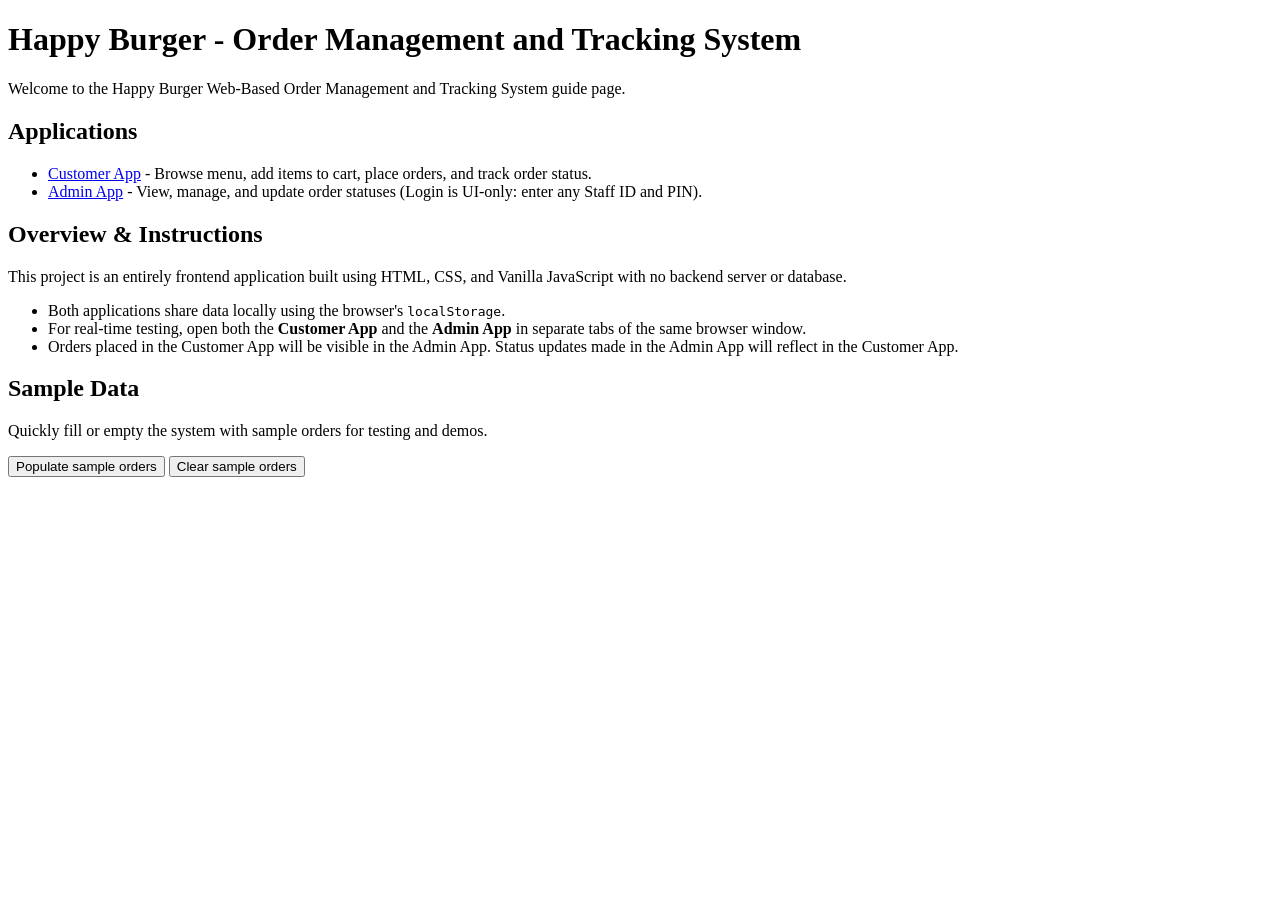
<file: index.html>
<!DOCTYPE html>
<html lang="en">
<head>
    <meta charset="UTF-8">
    <meta name="viewport" content="width=device-width, initial-scale=1.0">
    <title>Happy Burger - Order Management and Tracking System</title>
</head>
<body>
    <h1>Happy Burger - Order Management and Tracking System</h1>
    <p>Welcome to the Happy Burger Web-Based Order Management and Tracking System guide page.</p>

    <h2>Applications</h2>
    <ul>
        <li><a href="./customer-app/index.html">Customer App</a> - Browse menu, add items to cart, place orders, and track order status.</li>
        <li><a href="./admin-app/index.html">Admin App</a> - View, manage, and update order statuses (Login is UI-only: enter any Staff ID and PIN).</li>
    </ul>

    <h2>Overview & Instructions</h2>
    <p>This project is an entirely frontend application built using HTML, CSS, and Vanilla JavaScript with no backend server or database.</p>
    <ul>
        <li>Both applications share data locally using the browser's <code>localStorage</code>.</li>
        <li>For real-time testing, open both the <strong>Customer App</strong> and the <strong>Admin App</strong> in separate tabs of the same browser window.</li>
        <li>Orders placed in the Customer App will be visible in the Admin App. Status updates made in the Admin App will reflect in the Customer App.</li>
    </ul>

    <h2>Sample Data</h2>
    <p>Quickly fill or empty the system with sample orders for testing and demos.</p>
    <button type="button" id="populate-btn">Populate sample orders</button>
    <button type="button" id="clear-btn">Clear sample orders</button>
    <p id="seed-status" aria-live="polite"></p>

    <script src="shared/constants.js"></script>
    <script src="shared/utils.js"></script>
    <script src="shared/data-models.js"></script>
    <script src="shared/storage.js"></script>
    <script src="shared/seed-data.js"></script>
    <script src="shared/seed-orders.js"></script>
    <script>
        const statusEl = document.getElementById("seed-status");

        document.getElementById("populate-btn").addEventListener("click", () => {
            const added = seedSampleOrders({ count: 20 });
            statusEl.textContent = "Added " + added + " sample orders. Total orders: " + Storage.getOrders().length + ".";
        });

        document.getElementById("clear-btn").addEventListener("click", () => {
            if (!confirm("Delete all orders? The menu will be kept.")) return;
            Storage.saveOrders([]);
            localStorage.removeItem("bs_lastOrderId");
            statusEl.textContent = "All orders cleared. Menu items were not touched.";
        });
    </script>
</body>
</html>
</file>
